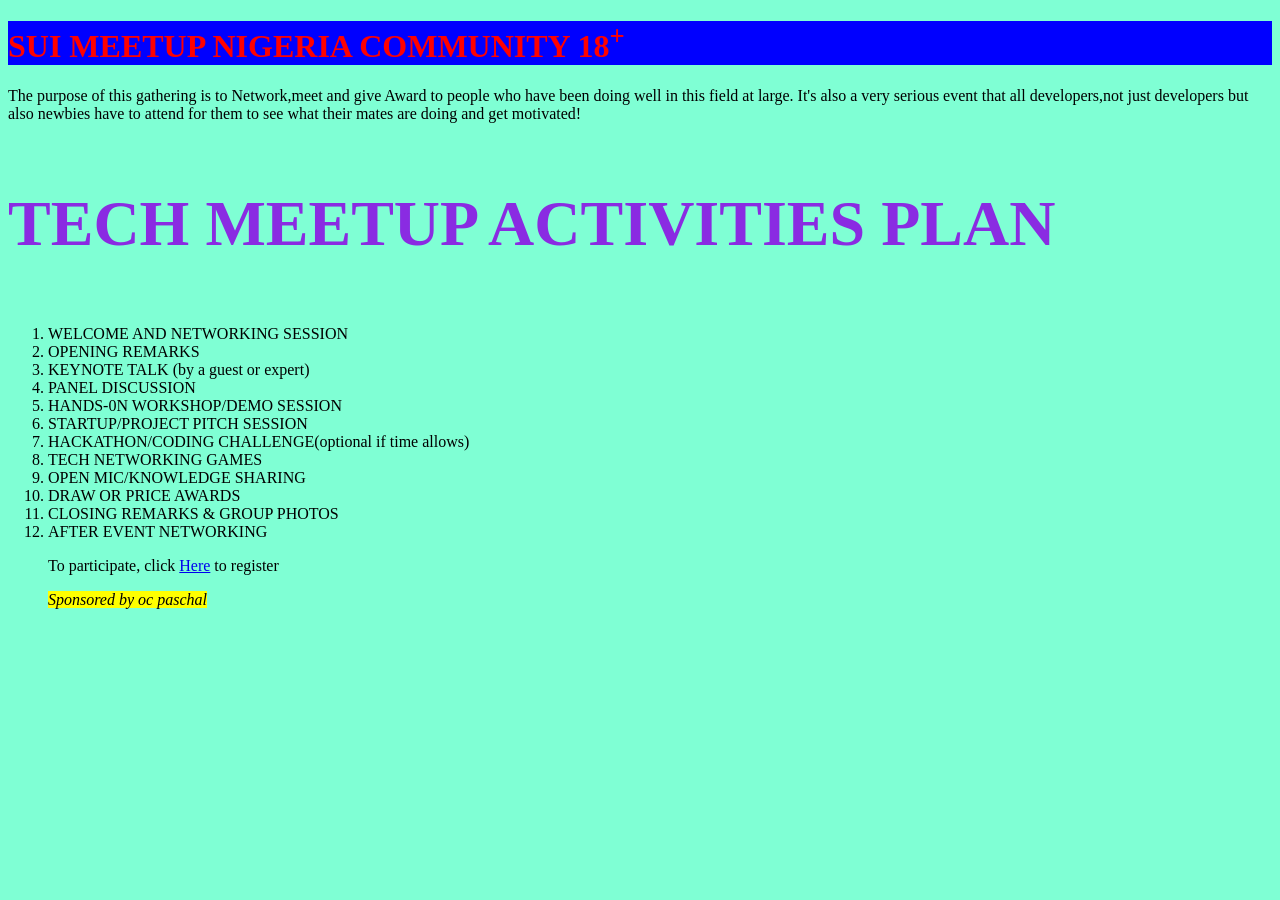
<file: Index.html>
<!DOCTYPE html>
<html lang="en">

<head>
    <meta charset="UTF-8">
    <meta name="viewport" content="width=device-width, initial-scale=1.0">
    <title>sui meetup</title>
    <link rel="second html" href="index2.html" />
    
    <style>
        h3{
            font-size: 4em;
            font-family: Cambria, Cochin, Georgia, Times, 'Times New Roman', serif;
            color: blueviolet;
        }
    </style>
</head>


<body style="background-color: aquamarine;">

    <h1 style="color: red; background-color: blue;">SUI MEETUP NIGERIA COMMUNITY <span>18<sup>+</sup></span></h1>
    <p>The purpose of this gathering is to Network,meet and give Award to people who have been doing well in this field
        at large.
        It's also a very serious event that all developers,not just developers but also newbies have to attend for them
        to
        see what their mates are doing and get motivated!
    <p>
    <h3>TECH MEETUP ACTIVITIES PLAN</h3>
    <ol>
        <p>
            <li> WELCOME AND NETWORKING SESSION</li>
            <li> OPENING REMARKS </li>
            <li> KEYNOTE TALK (by a guest or expert)</li>
            <li> PANEL DISCUSSION</li>
            <li>HANDS-0N WORKSHOP/DEMO SESSION</li>
            <li>STARTUP/PROJECT PITCH SESSION</li>
            <li>HACKATHON/CODING CHALLENGE(optional if time allows)</li>
            <li>TECH NETWORKING GAMES</li>
            <li>OPEN MIC/KNOWLEDGE SHARING</li>
            <li> DRAW OR PRICE AWARDS</li>
            <li>CLOSING REMARKS & GROUP PHOTOS</li>
            <li>AFTER EVENT NETWORKING</li>


        </p>
        <p>To participate, click
            <a href="index2.html">Here</a>
            to register
        </p>
        <mark><i>Sponsored by oc paschal</i></mark>
    </ol>
</body>

</html>
</file>
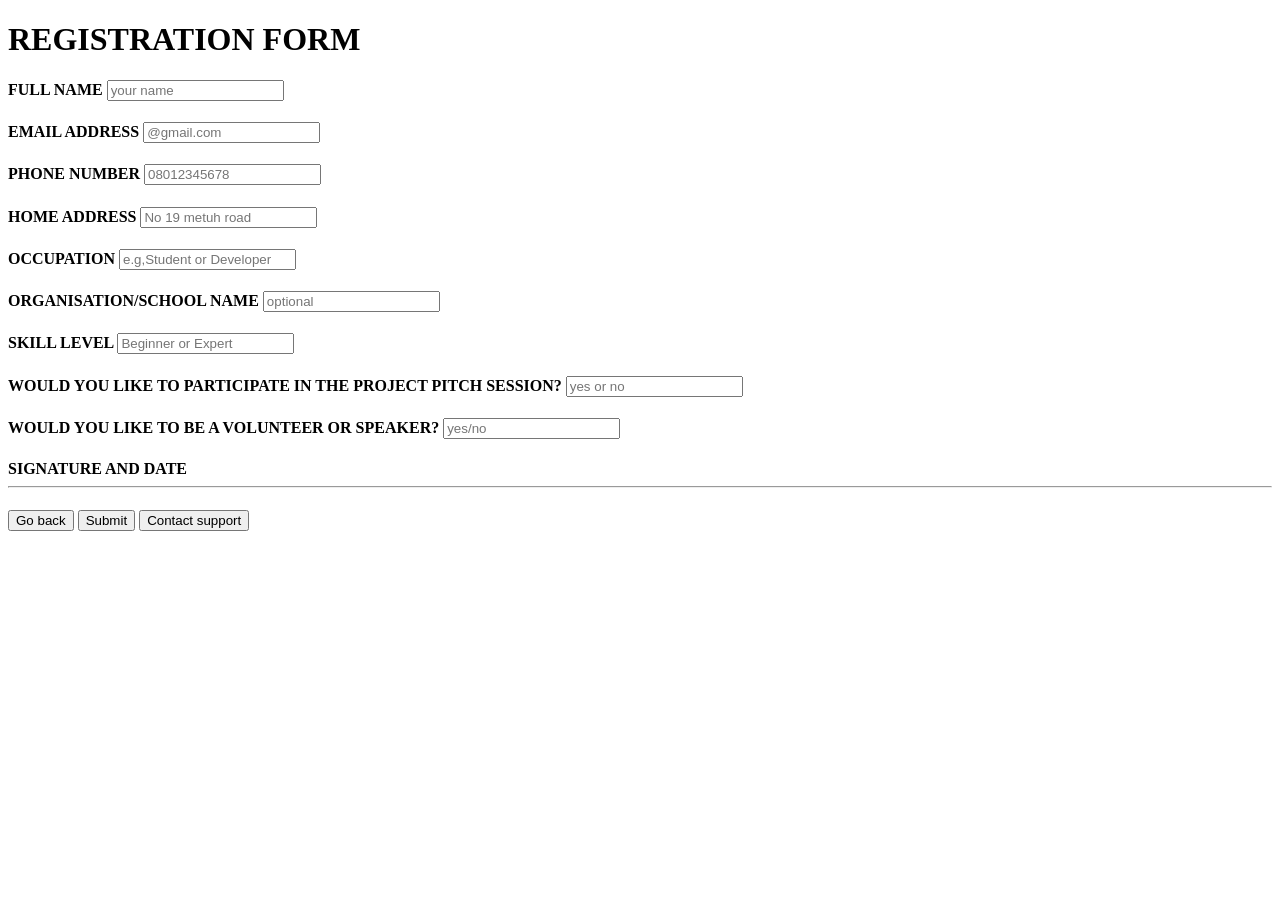
<file: index2.html>
<!DOCTYPE html>
<html lang="en">
  <head>
    <meta charset="UTF-8" />
    <meta name="viewport" content="width=device-width, initial-scale=1.0" />
    <title>New project</title>
  </head>
  <body>
    <h1>REGISTRATION FORM</h1>
    <h4>FULL NAME <input type="text" placeholder="your name" /></h4>
    <h4>EMAIL ADDRESS <input type="text" placeholder="@gmail.com" /></h4>
    <h4>PHONE NUMBER <input type="text" placeholder="08012345678" /></h4>
    <h4>HOME ADDRESS <input type="text" placeholder="No 19 metuh road" /></h4>
    <h4>
      OCCUPATION <input type="text" placeholder="e.g,Student or Developer" />
    </h4>
    <h4>
      ORGANISATION/SCHOOL NAME <input type="text" placeholder="optional" />
    </h4>
    <h4>SKILL LEVEL <input type="text" placeholder="Beginner or Expert" /></h4>
    <h4>
      WOULD YOU LIKE TO PARTICIPATE IN THE PROJECT PITCH SESSION?
      <input type="text" placeholder="yes or no" />
    </h4>
    <h4>
      WOULD YOU LIKE TO BE A VOLUNTEER OR SPEAKER?
      <input type="text" placeholder="yes/no" />
    </h4>
    <h4>
      SIGNATURE AND DATE
      <hr />
    </h4>
    <button>Go back</button>
    <button>Submit</button>
    <button>Contact support</button>
    
  </body>
</html>
</file>
